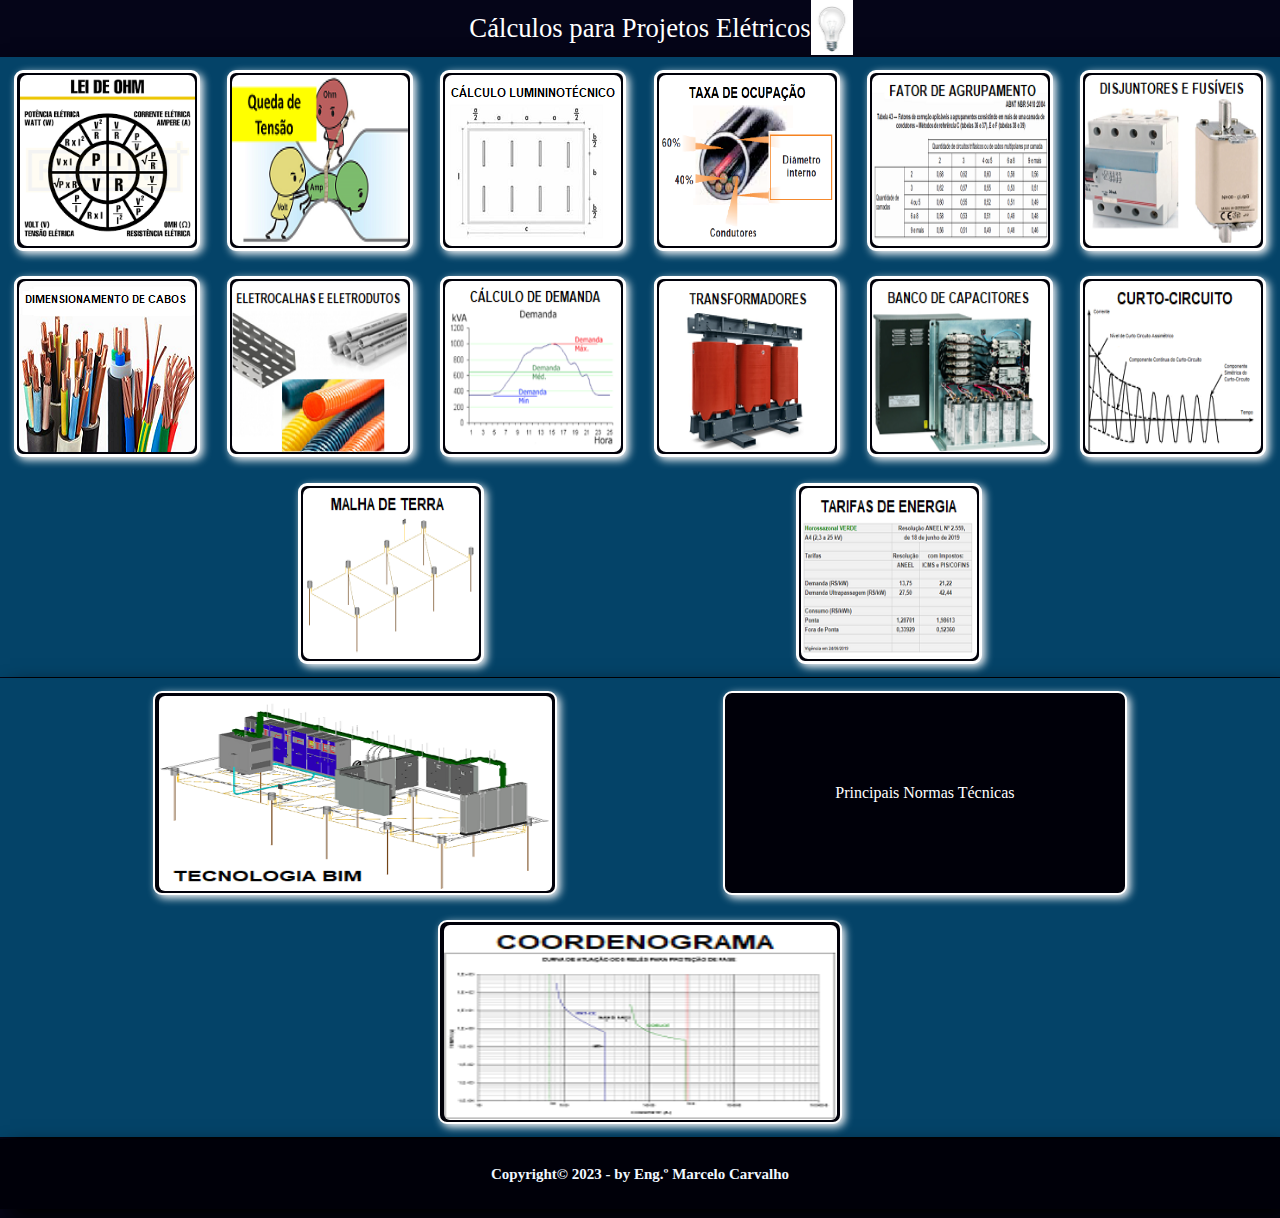
<file: index.html>
<!DOCTYPE html>
<html lang="pt-br">
<head>
    <meta charset="UTF-8">
    <meta http-equiv="X-UA-Compatible" content="IE=edge">
    <meta name="viewport" content="width=device-width, initial-scale=1.0">
    <link rel="stylesheet" href="estilo.css">
    <title>Document</title>

    <script>
        function acendeLampada() {
            document.getElementById("luz").src = "imagens/lampada-acesa.jpg";
        }
            function acendeLampada1() {
            document.getElementById("luz1").src = "imagens/lampada-acesa.jpg";
        }
        function apagaLampada() {
            document.getElementById("luz").src = "imagens/lampada-apagada.jpg";
        }
            function apagaLampada1() {
            document.getElementById("luz1").src = "imagens/lampada-apagada.jpg";
        }
        function quebraLampada() {
            document.getElementById("luz").src = "imagens/lampada-quebrada.jpg";
        }
        function quebraLampada1() {
            document.getElementById("luz1").src = "imagens/lampada-quebrada.jpg";
        }
      </script>

</head>

<body>
       
<header class="flexbox-container1">
    
        <p>Cálculos para Projetos Elétricos<img src="imagens/lampada-apagada.jpg" class="lampada-apagada" id="luz" onmousemove="acendeLampada(), acendeLampada1()" onmouseout="apagaLampada()" onclick="quebraLampada()"></p>

</header>

<main class="flexbox-container2">

        <div class="flexbox2">
            <a href="lei-ohm.html">
                <img class="ohm-calculo" src="imagens/lei-ohm.png" alt="ohm" onmousemove="acendeLampada(), acendeLampada1()" onmouseout="apagaLampada(), apagaLampada1()"></a>
        </div>

        <div class="flexbox2">
            <a href="queda-tensão.html">
                <img class="queda-calculo" src="imagens/queda-de-tensao.png" alt="queda de tensão" onmousemove="acendeLampada(), acendeLampada1()" onmouseout="apagaLampada(), apagaLampada1()"></a>
        </div>

        <div class="flexbox2">
            <a href="luminotecnico.html">
                <img class="luminotecnico-calculo" src="imagens/luminotecnico.png" alt="luminotecnico" onmousemove="acendeLampada(), acendeLampada1()" onmouseout="apagaLampada(), apagaLampada1()"></a>
        </div>

        <div class="flexbox2">
            <a href="ocupação.html">
                <img class="ocupação-calculo" src="imagens/taxa-ocupação.png" alt="ocupação" onmousemove="acendeLampada(), acendeLampada1()" onmouseout="apagaLampada(), apagaLampada1()"></a>
        </div>

        <div class="flexbox2">
            <a href="agrupamento.html">
                <img class="agrupamento-calculo" src="imagens/fator-agrupamento.png" alt="agrupamento" onmousemove="acendeLampada(), acendeLampada1()" onmouseout="apagaLampada(), apagaLampada1()"></a>
        </div>

        <div class="flexbox2">
            <a href="disjuntores.html">
                <img class="disjuntores-calculo" src="imagens/disjuntor-fusivel.png" alt="disjuntores" onmousemove="acendeLampada(), acendeLampada1()" onmouseout="apagaLampada(), apagaLampada1()"></a>
        </div>

        <div class="flexbox2">
            <a href="cabos.html">
                <img class="cabos-calculo" src="imagens/cabos.png" alt="cabos" onmousemove="acendeLampada(), acendeLampada1()" onmouseout="apagaLampada(), apagaLampada1()"></a>
        </div>

        <div class="flexbox2">
            <a href="eletrocalhas.html">
                <img class="eletrocalhas-calculo" src="imagens/eletrocalha-eletroduto.png" alt="eletrocalhas" onmousemove="acendeLampada(), acendeLampada1()" onmouseout="apagaLampada(), apagaLampada1()"></a>
        </div>

        <div class="flexbox2">
            <a href="demanda.html">
                <img class="demanda-calculo" src="imagens/demanda.png" alt="eletrocalhas" onmousemove="acendeLampada(), acendeLampada1()" onmouseout="apagaLampada(), apagaLampada1()"></a>
        </div>

        <div class="flexbox2">
            <a href="transformador.html">
                <img class="trafo-calculo" src="imagens/transformadores.png" alt="trafo" onmousemove="acendeLampada(), acendeLampada1()" onmouseout="apagaLampada(), apagaLampada1()"></a>
        </div>

        <div class="flexbox2">
            <img class="capacitor-calculo" src="imagens/capacitores.png" alt="capacitor" onmousemove="acendeLampada(), acendeLampada1()" onmouseout="apagaLampada(), apagaLampada1()"></a>
        </div>

        <div class="flexbox2">
            <a href="curto.html">
                <img class="curto-calculo" src="imagens/curto.png" alt="curto" onmousemove="acendeLampada(), acendeLampada1()" onmouseout="apagaLampada(), apagaLampada1()"></a>
        </div>

        <div class="flexbox2">
            <a href="malha-terra.html">
                <img class="malha-terra-calculo" src="imagens/malha.png" alt="malha-terra" onmousemove="acendeLampada(), acendeLampada1()" onmouseout="apagaLampada(), apagaLampada1()"></a>
        </div>

        <div class="flexbox2">
            <a href="tarifa.html">
                <img class="tarifa-calculo" src="imagens/tarifa.png" alt="tarifa" onmousemove="acendeLampada(), acendeLampada1()" onmouseout="apagaLampada(), apagaLampada1()"></a>
        </div>

    </main>

    <aside class="flexbox-container3">
       

        <div class="flexbox3">
            <a href="bim.html">
                
        
                <img class="foto" src="imagens/sub2.png" onmousemove="acendeLampada(), acendeLampada1()" onmouseout="apagaLampada(), apagaLampada1()"></a>
             </a>
        </div>

        <div class="flexbox3">
            Principais Normas Técnicas
        </div>

        <div class="flexbox3">
           
            <a href="coordenograma.html">
                <img class="coordenograma-calculo" src="imagens/coordenograma.png" alt="coordenograma" onmousemove="acendeLampada(), acendeLampada1()" onmouseout="apagaLampada(), apagaLampada1()"></a>
        </div>


    </aside>

    <footer class="flexbox-container4">
        <p>Copyright&copy 2023 - by Eng.º Marcelo Carvalho</p>
            
     </footer>

</body>
</html>
</file>
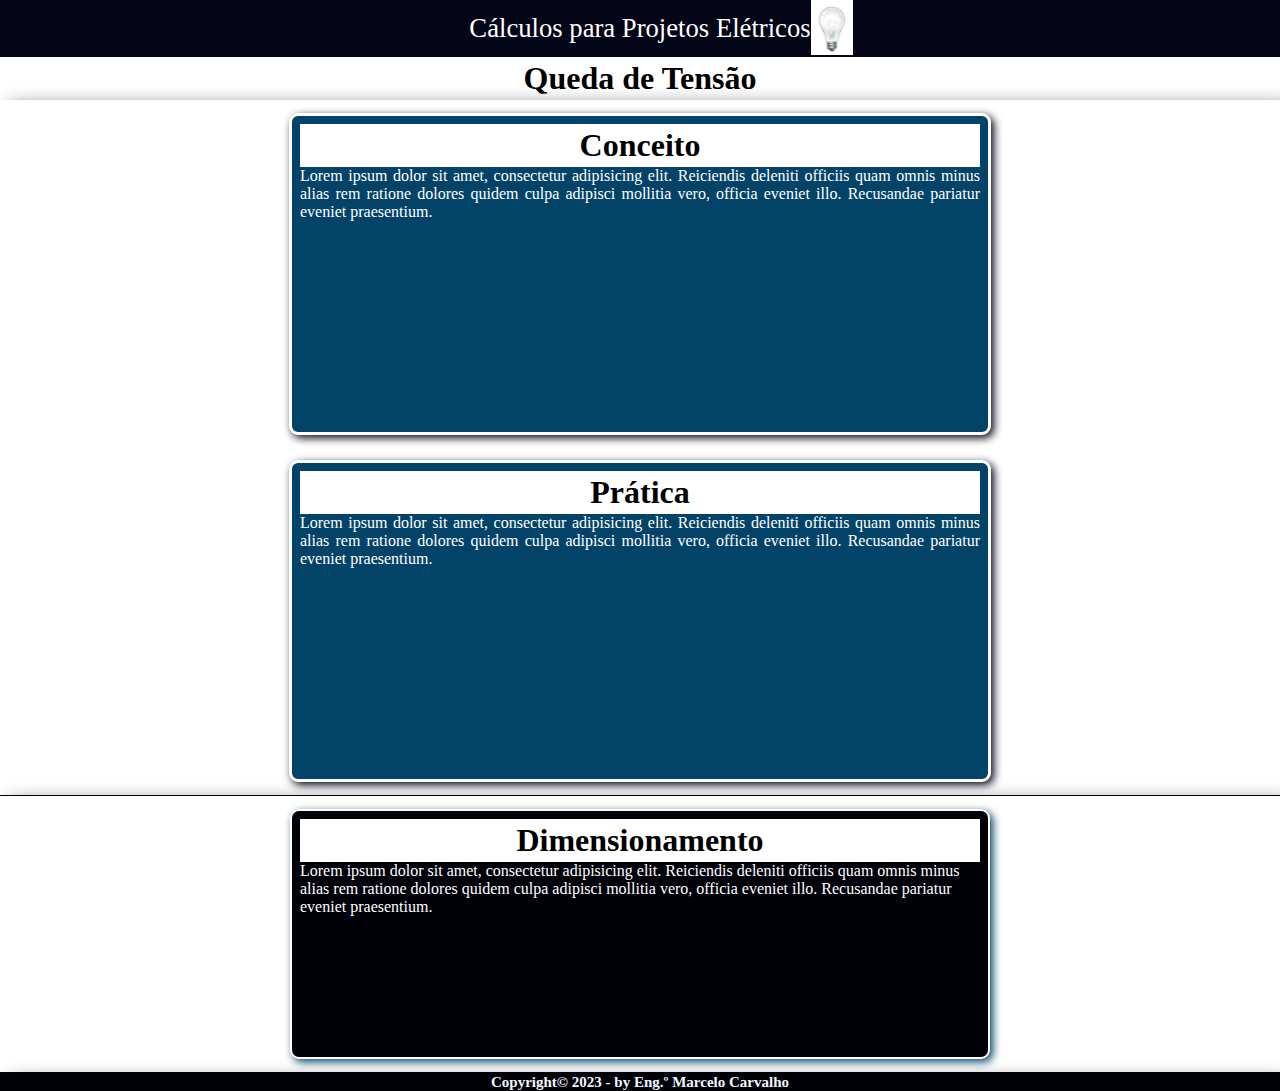
<file: queda-tensão.html>
<!DOCTYPE html>
<html lang="pt-br">
<head>
    <meta charset="UTF-8">
    <meta http-equiv="X-UA-Compatible" content="IE=edge">
    <meta name="viewport" content="width=device-width, initial-scale=1.0">
    <link rel="stylesheet" href="estiloQueda.css">
    <title>Document</title>

    <script>
        function acendeLampada() {
            document.getElementById("luz").src = "imagens/lampada-acesa.jpg";
        }
            function acendeLampada1() {
            document.getElementById("luz1").src = "imagens/lampada-acesa.jpg";
        }
        function apagaLampada() {
            document.getElementById("luz").src = "imagens/lampada-apagada.jpg";
        }
            function apagaLampada1() {
            document.getElementById("luz1").src = "imagens/lampada-apagada.jpg";
        }
        function quebraLampada() {
            document.getElementById("luz").src = "imagens/lampada-quebrada.jpg";
        }
        function quebraLampada1() {
            document.getElementById("luz1").src = "imagens/lampada-quebrada.jpg";
        }
      </script>

</head>

<body>
       
<header class="flexbox-container1">
    
        <p>Cálculos para Projetos Elétricos<img src="imagens/lampada-apagada.jpg" class="lampada-apagada" id="luz" onmousemove="acendeLampada(), acendeLampada1()" onmouseout="apagaLampada()" onclick="quebraLampada()"></p>

</header>

<h1>Queda de Tensão</h1>

<main class="flexbox-container2">
               
       
        <div class="flexbox2">

            <H1>Conceito</H1>

           <P>Lorem ipsum dolor sit amet, consectetur adipisicing elit. Reiciendis deleniti officiis quam omnis minus alias rem ratione dolores quidem culpa adipisci mollitia vero, officia eveniet illo. Recusandae pariatur eveniet praesentium.</P>
        </div>

        <div class="flexbox2">

            <H1>Prática</H1>

            <P>Lorem ipsum dolor sit amet, consectetur adipisicing elit. Reiciendis deleniti officiis quam omnis minus alias rem ratione dolores quidem culpa adipisci mollitia vero, officia eveniet illo. Recusandae pariatur eveniet praesentium.</P>

         </div>

    </main>

    <aside class="flexbox-container3">
       
     <div class="flexbox3">

        <H1>Dimensionamento</H1>
           
        <P>Lorem ipsum dolor sit amet, consectetur adipisicing elit. Reiciendis deleniti officiis quam omnis minus alias rem ratione dolores quidem culpa adipisci mollitia vero, officia eveniet illo. Recusandae pariatur eveniet praesentium. </P>
        </div>


    </aside>

    <footer class="flexbox-container4">
        <p>Copyright&copy 2023 - by Eng.º Marcelo Carvalho</p>
            
     </footer>

</body>
</html>
</file>
<file: estilo.css>
* {
    padding: 0;
    margin: 0;
}
body {
    background-color: #050518;
     
    
}

header.flexbox-container1 {
    width: 100%;
    height: auto;
    display: flex;
    flex-wrap: wrap;
    background-color:#050518;
    line-height: 57px;
    color: white;
    font-family: cursive;
    font-size: 20pt;
    box-shadow: 10px 10px 20px black;
    justify-content:center;

    
   
   
}



/*
div.flexbox1 {
    width: 1580px;
    background-color:#050518;
    margin: 2%;
    line-height: 60px;
    text-align: center;
    color: white;
    font-family: cursive;
    border: 2px solid white;
    border-radius: 9px;
    margin-top:0 ;
    font-size: 20pt;
    box-shadow: 10px 10px 20px black;
    
}*/

img.lampada-apagada {
 
    width: 42px;
    position: absolute;
   
}

main.flexbox-container2 {
    width: 100%;
    height: auto;
    display: flex;
    flex-wrap: wrap;
    flex-direction: row;
    background-color: rgb(4, 67, 104);
    font-family: cursive;
   
    justify-content:space-evenly;
    box-shadow: 10px 10px 20px black;
    margin-bottom: 1px;
   
   
   
    
    
}

div.flexbox2 {
    width: 180px;
    height: 175px;
    /*flex-basis: 180px;
    background-color: rgb(4, 67, 104);*/
    background-color:#000009;
    margin: 1%;
    line-height: 170px;
    align-items: center;
    text-align: center;
    color: white;
    font-family: cursive;
    border: 3px solid white;
    border-radius: 9px;
   
    box-shadow: 3px 3px 8px rgb(255, 254, 254);
  
   }

img.ohm-calculo{
    width: 175px;
    height: 171px;
     padding: 1px; 
     margin-top: 1px; 
    border-radius: 8px;
    -webkit-transition: all .3s ease-in;
}
img.ohm-calculo:hover {
    -webkit-transform: scale(1.2);
}

img.queda-calculo{
    width: 176px;
    height: 171px;
     padding: 1px; 
     margin-top: 1px; 
    border-radius: 8px;
    -webkit-transition: all .3s ease-in;
}
img.queda-calculo:hover {
    -webkit-transform: scale(1.2);
}

img.luminotecnico-calculo{
    width: 176px;
    height: 171px;
     padding: 1px; 
     margin-top: 1px; 
    border-radius: 8px;
    -webkit-transition: all .3s ease-in;
}
img.luminotecnico-calculo:hover {
    -webkit-transform: scale(1.2);
}

img.ocupação-calculo{
    width: 176px;
    height: 171px;
     padding: 1px; 
     margin-top: 1px; 
    border-radius: 8px;
    -webkit-transition: all .3s ease-in;
}
img.ocupação-calculo:hover {
    -webkit-transform: scale(1.2);
}

img.agrupamento-calculo{
    width: 176px;
    height: 171px;
    padding: 1px; 
    margin-top: 1px; 
    border-radius: 8px;
    -webkit-transition: all .3s ease-in;
}
img.agrupamento-calculo:hover {
    -webkit-transform: scale(1.2);
}

img.disjuntores-calculo{
    width: 176px;
    height: 171px;
    padding: 1px; 
    margin-top: 1px; 
    border-radius: 8px;
    -webkit-transition: all .3s ease-in;
}
img.disjuntores-calculo:hover {
    -webkit-transform: scale(1.2);
}

img.cabos-calculo{
    width: 176px;
    height: 171px;
    padding: 1px; 
    margin-top: 1px; 
    border-radius: 8px;
    -webkit-transition: all .3s ease-in;
}
img.cabos-calculo:hover {
    -webkit-transform: scale(1.2);
}

img.eletrocalhas-calculo{
    width: 176px;
    height: 171px;
    padding: 1px; 
    margin-top: 1px; 
    border-radius: 8px;
    -webkit-transition: all .3s ease-in;
}
img.eletrocalhas-calculo:hover {
    -webkit-transform: scale(1.2);
}

img.demanda-calculo{
    width: 176px;
    height: 171px;
    padding: 1px; 
    margin-top: 1px; 
    border-radius: 8px;
    -webkit-transition: all .3s ease-in;
}
img.demanda-calculo:hover {
    -webkit-transform: scale(1.2);
}

img.trafo-calculo{
    width: 176px;
    height: 171px;
    padding: 1px; 
    margin-top: 1px; 
    border-radius: 8px;
    -webkit-transition: all .3s ease-in;
}
img.trafo-calculo:hover {
    -webkit-transform: scale(1.2);
}

img.capacitor-calculo{
    width: 176px;
    height: 171px;
    padding: 1px; 
    margin-top: 1px; 
    border-radius: 8px;
    -webkit-transition: all .3s ease-in;
}
img.capacitor-calculo:hover {
    -webkit-transform: scale(1.2);
}

img.curto-calculo{
    width: 176px;
    height: 171px;
    padding: 1px; 
    margin-top: 1px; 
    border-radius: 8px;
    -webkit-transition: all .3s ease-in;
}
img.curto-calculo:hover {
    -webkit-transform: scale(1.2);
}

img.malha-terra-calculo{
    width: 176px;
    height: 171px;
    padding: 1px; 
    margin-top: 1px; 
    border-radius: 8px;
    -webkit-transition: all .3s ease-in;
}
img.malha-terra-calculo:hover {
    -webkit-transform: scale(1.2);
}

img.tarifa-calculo{
    width: 176px;
    height: 171px;
    padding: 1px; 
    margin-top: 1px; 
    border-radius: 8px;
    -webkit-transition: all .3s ease-in;
}
img.tarifa-calculo:hover {
    -webkit-transform: scale(1.2);
}







aside.flexbox-container3 {
    width: 100%;
    height: auto;
    display: flex;
    flex-wrap: wrap;
    flex-direction: row;
    background-color:rgb(4, 67, 104);
    justify-content:space-evenly;
   
    box-shadow: 10px 10px 20px black;
    margin-bottom: 2px;
   
   
   
}

div.flexbox3 {
    width: 400px;
    height: 200px;
    background-color:#000009;
    margin: 1%;
    line-height: 200px;
    text-align: center;
    color: white;
    font-family: cursive;
    border: 2px solid white;
    border-radius: 9px;
    box-shadow: 3px 3px 8px rgb(255, 254, 254);
}

img.coordenograma-calculo{
    width: 393px;
    height: 195px;
    padding: 3px;
    border-radius: 9px;
    -webkit-transition: all .3s ease-in;
}
img.coordenograma-calculo:hover {
    -webkit-transform: scale(1.2);
}

aside img.foto{
    width: 393px;
    height: 195px;
    padding: 3px;
    border-radius: 9px;
    -webkit-transition: all .3s ease-in;
}
img.foto:hover {
    -webkit-transform: scale(1.2);
}



footer.flexbox-container4 {
   display: flex;
   height: auto;
    justify-content: center;
    align-items: center;
    padding: 0 10px;
    font-weight: bold;
    font-family: cursive;
    font-size: 15pt;
    color: aliceblue;
    text-align: center;
    font-size: 15px;
    width: bold;
    background-color:#000009;
    
    line-height: 70px;
    box-shadow: 10px 10px 20px black;
}
</file>
<file: estiloQueda.css>
* {
    padding: 0;
    margin: 0;
}
body {
    background-color: #050518;
     
}
h1 {
    color: black;
    text-align: center;
    font-family: cursive;
    background-color: white;
    padding: 3px;
}

header.flexbox-container1 {
    width: 100%;
    height: auto;
    display: flex;
    flex-wrap: wrap;
    background-color:#050518;
    line-height: 57px;
    color: white;
    font-family: cursive;
    font-size: 20pt;
    box-shadow: 10px 10px 20px black;
    justify-content:center;

}

img.lampada-apagada {
 
    width: 42px;
    position: absolute;
   
}

main.flexbox-container2 {
    width: 100%;
    height: auto;
    display: flex;
    flex-wrap: wrap;
    flex-direction: row;
    background-color: white;
    font-family: cursive;
   
    justify-content:space-evenly;
    box-shadow: 10px 10px 20px black;
    margin-bottom: 1px;
   
}

div.flexbox2 {
    width: 680px;
    height: 300px;
    text-align: justify;
    background-color:  rgb(4, 67, 104);
    margin: 1%;
    padding: 8px;
   
    
    color: white;
    font-family: cursive;
    border: 3px solid white;
    border-radius: 9px;
    box-shadow: 3px 3px 8px #050518;
  
   }



aside.flexbox-container3 {
    width: 100%;
    height: auto;
    display: flex;
    flex-wrap: wrap;
    flex-direction: row;
    background-color:white;
    justify-content:space-evenly;
    box-shadow: 10px 10px 20px black;
    margin-bottom: 2px;
      
}

div.flexbox3 {
    width: 680px;
    height: 230px;
    background-color:#000009;
    margin: 1%;
    padding: 8px;
    
    color: white;
    font-family: cursive;
    border: 2px solid white;
    border-radius: 9px;
    box-shadow: 3px 3px 8px rgb(4, 67, 104);
}

footer.flexbox-container4 {
   display: flex;
   height: auto;
   flex-wrap: wrap;
    justify-content: center;
    align-items: center;
    padding: 0 10px;
    font-weight: bold;
    font-family: cursive;
    font-size: 15pt;
    color: aliceblue;
    text-align: center;
    font-size: 15px;
    width: bold;
    background-color:#000009;
    box-shadow: 10px 10px 20px black;
}
</file>
